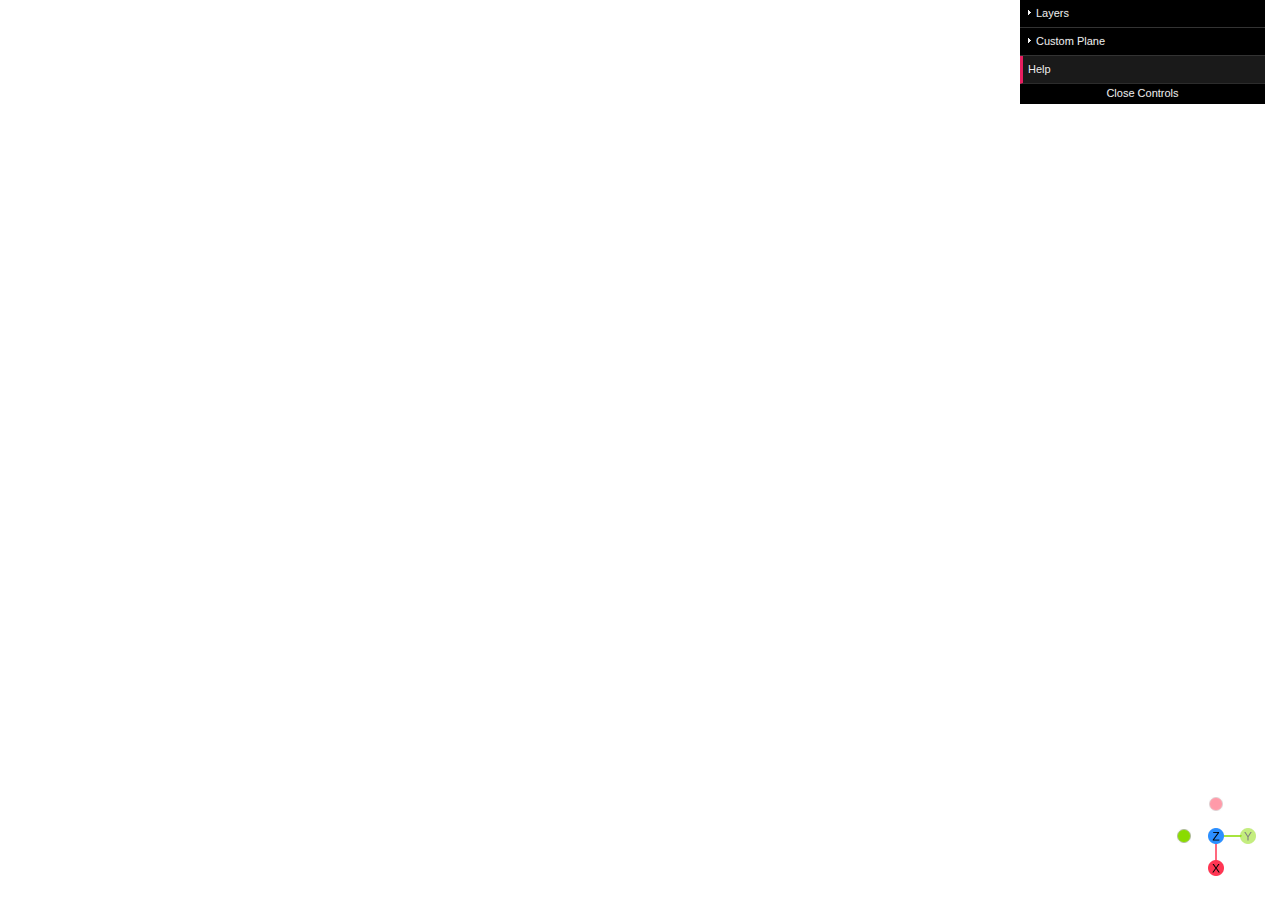
<file: SFC/3D/V1_0/Index.html>
<!DOCTYPE html>
<html>
<head>
<meta charset="UTF-8">
<title>淹水3D_F_V1.0</title>
<meta name="viewport" content="width=device-width, user-scalable=no, minimum-scale=1.0, maximum-scale=1.0">
<base target="_blank">
<link rel="stylesheet" type="text/css" href="./Qgis2threejs.css">
<script src="./threejs/three.min.js"></script>
<script src="./threejs/OrbitControls.js"></script>
<script src="./threejs/ViewHelper.js"></script>
<script src="./Qgis2threejs.js"></script>
<script src="./dat-gui/dat.gui.min.js"></script>
<script src="./dat-gui_panel.js"></script>
</head>
<body>
<div id="view">
  <div id="northarrow"></div>
  <div id="navigation"></div>
</div>

<!-- popup -->
<div id="popup">
  <div id="closebtn">&times;</div>
  <div id="popupbar"></div>
  <div id="popupbody">
    <div id="popupcontent"></div>

    <!-- query result -->
    <div id="queryresult">
      <table id="qr_coords_table">
        <caption>Clicked coordinates <div id="zoomtopoint" class="action-zoom zoombtn"></div></caption>
        <tr><td id="qr_coords"></td></tr>
      </table>

      <table id="qr_layername_table">
        <caption>Layer <div id="zoomtolayer" class="action-zoom zoombtn"></div></caption>
        <tr><td id="qr_layername"></td></tr>
      </table>

      <table id="qr_attrs_table">
        <caption>Attributes</caption>
      </table>

      <!-- camera actions and measure tool -->
      <div id="orbitbtn" class="action-btn action-orbit">Orbit</div>
      <div id="measurebtn" class="action-btn">Measure distance</div>
    </div>

    <!-- page info -->
    <div id="pageinfo">
      <h1>Current View URL</h1>
      <div><input id="urlbox" type="text"></div>

      <h1>Usage</h1>
      <table id="usage">
        <tr><td colspan="2" class="star">Mouse</td></tr>
        <tr><td>Left button + Move</td><td>Orbit</td></tr>
        <tr><td>Mouse Wheel</td><td>Zoom</td></tr>
        <tr><td>Right button + Move</td><td>Pan</td></tr>

        <tr><td colspan="2" class="star">Keys</td></tr>
        <tr><td>Arrow keys</td><td>Move Horizontally</td></tr>
        <tr><td>Shift + Arrow keys</td><td>Orbit</td></tr>
        <tr><td>Ctrl + Arrow keys</td><td>Rotate</td></tr>
        <tr><td>Shift + Ctrl + Up / Down</td><td>Zoom In / Out</td></tr>
        <tr><td>L</td><td>Toggle Label Visibility</td></tr>
        <tr><td>R</td><td>Start / Stop Orbit Animation</td></tr>
        <tr><td>W</td><td>Wireframe Mode</td></tr>
        <tr><td>Shift + R</td><td>Reset Camera Position</td></tr>
        <tr><td>Shift + S</td><td>Save Image</td></tr>
      </table>

      <h1>About</h1>
      <div id="about">
        This page was made with <a href="https://www.qgis.org/">QGIS</a> and <a href="https://github.com/minorua/Qgis2threejs">Qgis2threejs</a> plugin (version 2.7.1).
        <div>Powered by <a href="https://threejs.org/">three.js</a>,
        <a href="https://code.google.com/p/dat-gui/">dat-gui</a>
        <span id="lib_proj4js"> and <a href="https://trac.osgeo.org/proj4js/">Proj4js</a></span>.</div>
      </div>
    </div>
  </div>
</div>

<!-- progress bar -->
<div id="progress"><div id="progressbar"></div></div>

<!-- header and footer -->
<div id="header"></div>
<div id="footer"></div>

<!-- animation -->
<div id="narrativebox" class="ef1">
  <div id="narbody">

  </div>
  <div id="nextbtn"></div>
</div>

<script>
Q3D.Config.bgColor = 0xffffff;
Q3D.Config.orthoCamera = true;
Q3D.Config.viewpoint = {lookAt:{x:180177.51647084253,y:2505567.120826612,z:2.0487172083160654e-14},pos:{x:183421.11381578547,y:2502645.296377362,z:8609.439872824609}};
Q3D.Config.localMode = true;
Q3D.Config.gui.customPlane = true;

var container = document.getElementById("view"),
    app = Q3D.application,
    gui = Q3D.gui;

app.init(container);    // initialize viewer

// load the scene
app.loadSceneFile("./data/淹水3D_F_V1.0/scene.js", function (scene) {
  // scene file has been loaded
  app.start();

  gui.dat.initLayersFolder(scene);

}, function (scene) {
  // all relevant files have been loaded

  if (Q3D.Config.gui.customPlane) {
    var zMin = undefined,
        zMax = undefined;
    gui.dat.initCustomPlaneFolder(zMin, zMax);
  }
});
</script>
</body>
</html>
</file>
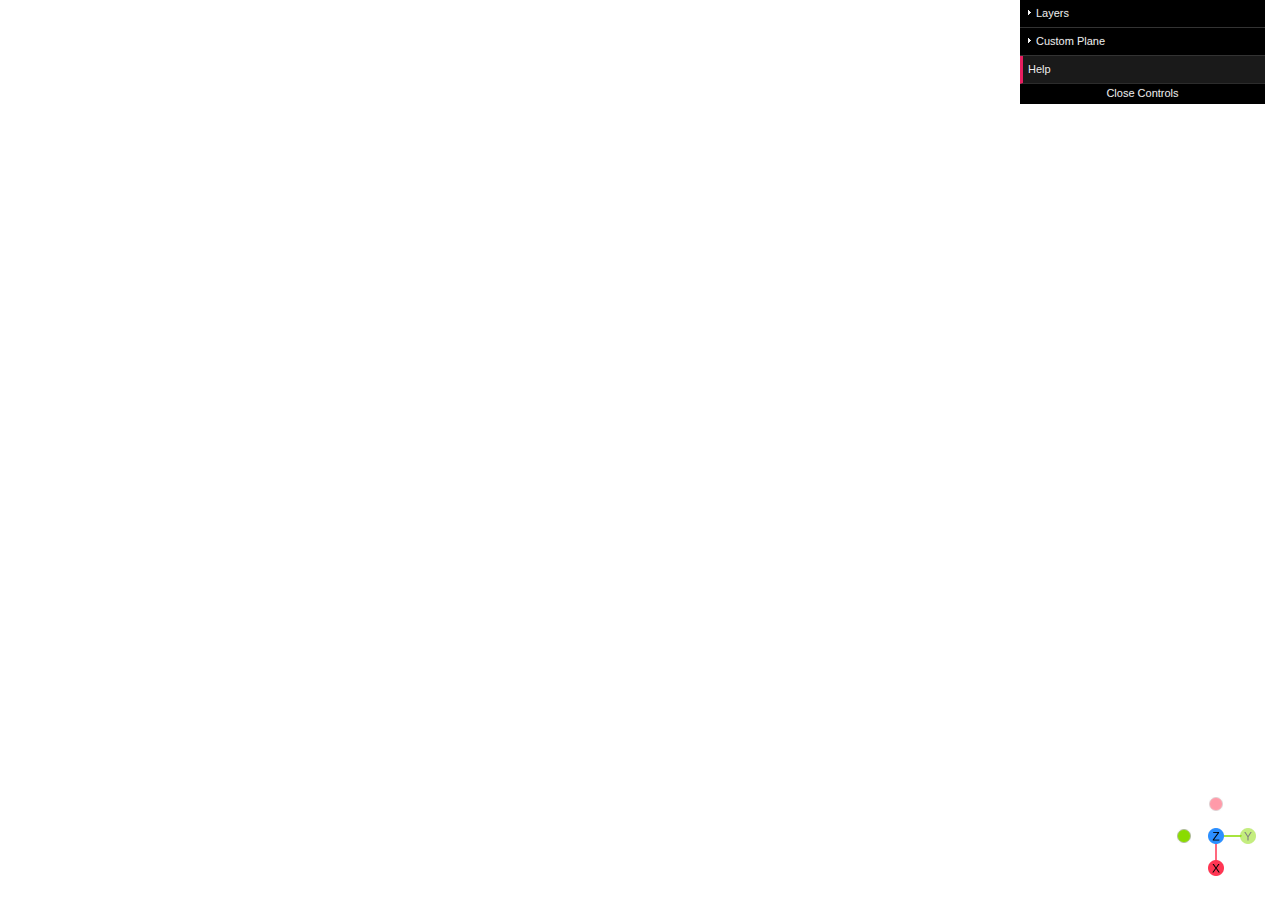
<file: SFC/3D/V1_1/Index.html>
<!DOCTYPE html>
<html>
<head>
<meta charset="UTF-8">
<title>淹水3D_F_V1.1</title>
<meta name="viewport" content="width=device-width, user-scalable=no, minimum-scale=1.0, maximum-scale=1.0">
<base target="_blank">
<link rel="stylesheet" type="text/css" href="./Qgis2threejs.css">
<script src="./threejs/three.min.js"></script>
<script src="./threejs/OrbitControls.js"></script>
<script src="./threejs/ViewHelper.js"></script>
<script src="./Qgis2threejs.js"></script>
<script src="./dat-gui/dat.gui.min.js"></script>
<script src="./dat-gui_panel.js"></script>
</head>
<body>
<div id="view">
  <div id="northarrow"></div>
  <div id="navigation"></div>
</div>

<!-- popup -->
<div id="popup">
  <div id="closebtn">&times;</div>
  <div id="popupbar"></div>
  <div id="popupbody">
    <div id="popupcontent"></div>

    <!-- query result -->
    <div id="queryresult">
      <table id="qr_coords_table">
        <caption>Clicked coordinates <div id="zoomtopoint" class="action-zoom zoombtn"></div></caption>
        <tr><td id="qr_coords"></td></tr>
      </table>

      <table id="qr_layername_table">
        <caption>Layer <div id="zoomtolayer" class="action-zoom zoombtn"></div></caption>
        <tr><td id="qr_layername"></td></tr>
      </table>

      <table id="qr_attrs_table">
        <caption>Attributes</caption>
      </table>

      <!-- camera actions and measure tool -->
      <div id="orbitbtn" class="action-btn action-orbit">Orbit</div>
      <div id="measurebtn" class="action-btn">Measure distance</div>
    </div>

    <!-- page info -->
    <div id="pageinfo">
      <h1>Current View URL</h1>
      <div><input id="urlbox" type="text"></div>

      <h1>Usage</h1>
      <table id="usage">
        <tr><td colspan="2" class="star">Mouse</td></tr>
        <tr><td>Left button + Move</td><td>Orbit</td></tr>
        <tr><td>Mouse Wheel</td><td>Zoom</td></tr>
        <tr><td>Right button + Move</td><td>Pan</td></tr>

        <tr><td colspan="2" class="star">Keys</td></tr>
        <tr><td>Arrow keys</td><td>Move Horizontally</td></tr>
        <tr><td>Shift + Arrow keys</td><td>Orbit</td></tr>
        <tr><td>Ctrl + Arrow keys</td><td>Rotate</td></tr>
        <tr><td>Shift + Ctrl + Up / Down</td><td>Zoom In / Out</td></tr>
        <tr><td>L</td><td>Toggle Label Visibility</td></tr>
        <tr><td>R</td><td>Start / Stop Orbit Animation</td></tr>
        <tr><td>W</td><td>Wireframe Mode</td></tr>
        <tr><td>Shift + R</td><td>Reset Camera Position</td></tr>
        <tr><td>Shift + S</td><td>Save Image</td></tr>
      </table>

      <h1>About</h1>
      <div id="about">
        This page was made with <a href="https://www.qgis.org/">QGIS</a> and <a href="https://github.com/minorua/Qgis2threejs">Qgis2threejs</a> plugin (version 2.7.1).
        <div>Powered by <a href="https://threejs.org/">three.js</a>,
        <a href="https://code.google.com/p/dat-gui/">dat-gui</a>
        <span id="lib_proj4js"> and <a href="https://trac.osgeo.org/proj4js/">Proj4js</a></span>.</div>
      </div>
    </div>
  </div>
</div>

<!-- progress bar -->
<div id="progress"><div id="progressbar"></div></div>

<!-- header and footer -->
<div id="header"></div>
<div id="footer"></div>

<!-- animation -->
<div id="narrativebox" class="ef1">
  <div id="narbody">

  </div>
  <div id="nextbtn"></div>
</div>

<script>
Q3D.Config.bgColor = 0xffffff;
Q3D.Config.orthoCamera = true;
Q3D.Config.viewpoint = {lookAt:{x:180071.77196967462,y:2505270.525019995,z:4.222301487357964e-14},pos:{x:187468.2820367466,y:2501489.661813356,z:4917.026440087531}};
Q3D.Config.localMode = true;
Q3D.Config.gui.customPlane = true;

var container = document.getElementById("view"),
    app = Q3D.application,
    gui = Q3D.gui;

app.init(container);    // initialize viewer

// load the scene
app.loadSceneFile("./data/淹水3D_F_V1.1/scene.js", function (scene) {
  // scene file has been loaded
  app.start();

  gui.dat.initLayersFolder(scene);

}, function (scene) {
  // all relevant files have been loaded

  if (Q3D.Config.gui.customPlane) {
    var zMin = undefined,
        zMax = undefined;
    gui.dat.initCustomPlaneFolder(zMin, zMax);
  }
});
</script>
</body>
</html>
</file>
<file: SFC/3D/V1_0/Qgis2threejs.css>
/*
(C) 2014 Minoru Akagi
SPDX-License-Identifier: MIT
https://github.com/minorua/Qgis2threejs
*/

body {
  font-family: arial, sans-serif;
  margin: 0;
  overflow: hidden;
}

#view {
  position: absolute;
  width: 100%;
  height: 100%;
}

#view.sky {
  background: -webkit-gradient(linear, left top, left bottom, from(#98c8f6), color-stop(0.4, #cbebff), to(#f0f9ff));
  background: linear-gradient(to bottom, #98c8f6 0%,#cbebff 40%,#f0f9ff 100%);
}

.hidden {
  display: none !important;
}

.visible {
  display: block !important;
}

.clickable {
  cursor: pointer;
}

.no-events {
  pointer-events: none;
}

.tooltip::before {
  display: block;
  position: absolute;
  visibility: hidden;
  transform: translate(10px, 30px);

  padding: 5px 10px;
  content: attr(data-tooltip);

  color: black;
  background: white;
  font-size: small;
  white-space: nowrap;
}

.tooltip:hover::before {
  visibility: visible;
}

.tooltip-btn {
  display: inline-block;
  width: 14px;
  height: 14px;
  border-radius: 8px;

  font-size: 12px;
  padding-top: 1px;
  text-align: center;
  color: white;
  background-color: #bbb;
  cursor: pointer;
}

#progress {
  position: absolute;
  top: 0;
  left: 0;
  width: 100%;
  height: 5px;
}

#progressbar {
  width: 0;
  height: 5px;
  background-color: #2196F3;
  opacity: 1;
}

#progressbar.fadeout {
  opacity: 0;
  height: 0;
  transition: all .4s;
}

#toolbtns {
  position: absolute;
  margin: 1px;
  box-shadow: 1px 2px 6px rgba(0,0,0,0.2);
  float: left;
}

#toolbtns > div {
  background-color: white;
  width: 24px;
  height: 24px;
  padding: 6px;
  cursor: pointer;
}

#toolbtns > div:hover {
  background-color: #eee;
}

#toolbtns > div::before {
  opacity: 0.6;
}

#layerpanel {
  position: absolute;
  margin: 1px 2px;
  background-color: white;
  box-shadow: 1px 2px 6px rgba(0,0,0,0.2);
  z-index: 1000;
  display: none;
}

.layer {
  padding: 6px;
}

.layer > div {
  display: flex;
  align-items: center;
  margin-bottom: 3px;
  font-size: small;
}

.layer > div:nth-child(n + 2) {
  margin-left: 20px;
  font-size: xx-small
}

.layer input[type="range"] {
  width: 130px;
  background-color:lightgray;
}

.layer select {
  width: 130px;
}

#header {
  position: absolute;
  margin: 5px 10px;
}

#footer {
  position: absolute;
  left: 5px;
  bottom: 5px;
}

/* popup */
#popup {
  position: absolute;
  margin: 1px 2px;
  max-width: 480px;
  min-width: 300px;
  z-index: 9999;
  background-color: white;
  box-shadow: 1px 2px 6px rgba(0,0,0,0.2);
  display: none;
}

#popupbar {
  padding-left: 4px;
  height: 19px;
  border-bottom: 1px solid lightgray;
  border-radius: 3px 3px 0 0;
}

#closebtn {
  color: #ccc;
  padding: 2px;
  line-height: 16px;
  font-size: 16px;
  font-weight: bold;
  width: 16px;
  height: 16px;
  text-align: center;
  float: right;
  cursor: pointer;
}

#closebtn:hover {
  background-color: #eee;
}

#popupbody {
  padding: 0px 5px 5px;
  max-height: 500px;
  overflow: auto;
}

#popupcontent, #queryresult {
  display: none;
}

#popupbody table {
  margin: 4px 0px;
  width: 100%;
}

#popupbody table caption {
  background-color: gray;
  color: white;
  font-size: small;
  padding: 1px 1px 1px 6px;
  text-align: left;
  vertical-align: bottom;
}

#popupbody table td {
  padding-left: 5px;
}

#qr_layername_table tr, #qr_coords_table tr {
  background-color: #eee;
}

#qr_attrs_table tr:nth-child(odd) {
  background-color: #eee;
}

#qr_attrs_table tr td:first-child {
  width: 40%;
}

.action-zoom {
  cursor: pointer;
  float: right;
  padding: 0 1px 0;
  width: 15px;
  height: 15px;
  filter: invert(100%);
}

.action-zoom:hover {
  background-color: #eee;
  border-radius: 3px;
  filter: none;
}

.action-btn {
  display: inline-block;
  border: 1px solid lightgray;
  cursor: pointer;
  font-size: small;
  padding: 2px 4px;
  margin-left: 2px;
}

.action-btn:hover {
  background-color: #eee;
}

/* pageinfo */
#pageinfo {
  font-size: small;
  display: none;
}

#pageinfo > h1 {
  background-color: gray;
  color: white;
  font-size: small;
  font-weight: normal;
  margin-top: 5px;
  margin-bottom: 3px;
  padding: 1px 1px 1px 6px;
}

#urlbox {
  width: 98%;
}

#usage, #about {
  margin-left: 5px;
}

#usage tr:nth-child(odd) {
  background-color: #eee;
}

#usage td.star {
  font-weight: bold;
}

#about ul {
  margin: 5px;
  margin-left: 20px;
  padding: 0px;
}

#about img {
  float: left;
  margin-right: 5px;
  width: 24px;
  height: 24px;
}

.license {
  font-size: xx-small;
}

.download-link {
  display: block;
  border: 1px solid darkgray;
  background: lightgray;
  color: black;
  font-size: large;
  margin: 10px 50px 10px;
  padding: 8px;
  text-align: center;
  text-decoration: none;
}

/* measure distance */
table.measure tr:nth-child(odd) {
  background-color: #eee;
}

table.measure tr > td:nth-child(2) {
  text-align: right;
}

/* print dialog */
.print div {
  padding: 5px;
}

.print label {
  margin-left: 5px;
}

.print input[type="text"] {
  width: 40px;
  border: 1px solid lightgray;
  background: #F6F6F6;
  margin-left: 8px;
  margin-right: 8px;
}

.print input[type="checkbox"] {
  margin-left: 15px;
}

.print input[type="submit"] {
  display: none;
}

.print .buttonbox {
  text-align: center;
  padding-top: 10px;
  padding-bottom: 10px;
}

.print .buttonbox span {
  border: 1px solid darkgray;
  background: lightgray;
  margin: 0px 5px 0px;
  padding: 5px 10px 5px;
  cursor: pointer;
}

/* widgets */
#northarrow {
  position: absolute;
  left: 12px;
  bottom: 16px;
  width: 80px;
  height: 80px;
  z-index: 1000;
  pointer-events: none;
  display: none;
}

#navigation {
  position: absolute;
  right: 0px;
  bottom: 0px;
  width: 128px;
  height: 128px;
  z-index: 1000;
  display: none;
}

/* animation */
#narrativebox {
  position: absolute;
  z-index: 1001;
  left: 2px;
  top: 2px;
  max-width: 40%;
  max-height: 80%;
  min-width: 200px;

  border: 1px solid gray;
  border-radius: 2px;
  background-color: rgba(255, 255, 255, .95);
  box-shadow: 5px 5px 5px rgba(0, 0, 0, .2);
  padding: 8px;

  overflow: auto;
}

#narrativebox.ef1 {
  top: 90%;
  height: 0;
  opacity: 0;
}

#narrativebox.ef1.visible {
  transition: all ease-out .2s;

  top: 2px;
  height: auto;
  opacity: 1;
}

#narbody {
  width: 100%;
  min-height: 75px;
}

#narbody > .narcontent {
  display: none;
}

#nextbtn {
  float: right;
  padding: 4px 8px;

  border: 1px solid gray;
  border-radius: 2px;

  font-size: small;
  cursor: pointer;
}

#nextbtn:hover {
  background-color: #eee;
}

.nextbtn {
  width: 20px;
  height: 20px;
  opacity: 0.6;
}

/* images */
#layerbtn::before {
  content: url("[data-uri]");
}

#infobtn::before {
  content: url("[data-uri]");
}

.zoombtn::before {
  content: url("[data-uri]");
}

.playbtn::before {
  content: url("[data-uri]");
}

.pausebtn::before {
  content: url("[data-uri]");
}

.nextbtn::before {
  content: url("[data-uri]");
}
</file>
<file: SFC/3D/V1_1/Qgis2threejs.css>
/*
(C) 2014 Minoru Akagi
SPDX-License-Identifier: MIT
https://github.com/minorua/Qgis2threejs
*/

body {
  font-family: arial, sans-serif;
  margin: 0;
  overflow: hidden;
}

#view {
  position: absolute;
  width: 100%;
  height: 100%;
}

#view.sky {
  background: -webkit-gradient(linear, left top, left bottom, from(#98c8f6), color-stop(0.4, #cbebff), to(#f0f9ff));
  background: linear-gradient(to bottom, #98c8f6 0%,#cbebff 40%,#f0f9ff 100%);
}

.hidden {
  display: none !important;
}

.visible {
  display: block !important;
}

.clickable {
  cursor: pointer;
}

.no-events {
  pointer-events: none;
}

.tooltip::before {
  display: block;
  position: absolute;
  visibility: hidden;
  transform: translate(10px, 30px);

  padding: 5px 10px;
  content: attr(data-tooltip);

  color: black;
  background: white;
  font-size: small;
  white-space: nowrap;
}

.tooltip:hover::before {
  visibility: visible;
}

.tooltip-btn {
  display: inline-block;
  width: 14px;
  height: 14px;
  border-radius: 8px;

  font-size: 12px;
  padding-top: 1px;
  text-align: center;
  color: white;
  background-color: #bbb;
  cursor: pointer;
}

#progress {
  position: absolute;
  top: 0;
  left: 0;
  width: 100%;
  height: 5px;
}

#progressbar {
  width: 0;
  height: 5px;
  background-color: #2196F3;
  opacity: 1;
}

#progressbar.fadeout {
  opacity: 0;
  height: 0;
  transition: all .4s;
}

#toolbtns {
  position: absolute;
  margin: 1px;
  box-shadow: 1px 2px 6px rgba(0,0,0,0.2);
  float: left;
}

#toolbtns > div {
  background-color: white;
  width: 24px;
  height: 24px;
  padding: 6px;
  cursor: pointer;
}

#toolbtns > div:hover {
  background-color: #eee;
}

#toolbtns > div::before {
  opacity: 0.6;
}

#layerpanel {
  position: absolute;
  margin: 1px 2px;
  background-color: white;
  box-shadow: 1px 2px 6px rgba(0,0,0,0.2);
  z-index: 1000;
  display: none;
}

.layer {
  padding: 6px;
}

.layer > div {
  display: flex;
  align-items: center;
  margin-bottom: 3px;
  font-size: small;
}

.layer > div:nth-child(n + 2) {
  margin-left: 20px;
  font-size: xx-small
}

.layer input[type="range"] {
  width: 130px;
  background-color:lightgray;
}

.layer select {
  width: 130px;
}

#header {
  position: absolute;
  margin: 5px 10px;
}

#footer {
  position: absolute;
  left: 5px;
  bottom: 5px;
}

/* popup */
#popup {
  position: absolute;
  margin: 1px 2px;
  max-width: 480px;
  min-width: 300px;
  z-index: 9999;
  background-color: white;
  box-shadow: 1px 2px 6px rgba(0,0,0,0.2);
  display: none;
}

#popupbar {
  padding-left: 4px;
  height: 19px;
  border-bottom: 1px solid lightgray;
  border-radius: 3px 3px 0 0;
}

#closebtn {
  color: #ccc;
  padding: 2px;
  line-height: 16px;
  font-size: 16px;
  font-weight: bold;
  width: 16px;
  height: 16px;
  text-align: center;
  float: right;
  cursor: pointer;
}

#closebtn:hover {
  background-color: #eee;
}

#popupbody {
  padding: 0px 5px 5px;
  max-height: 500px;
  overflow: auto;
}

#popupcontent, #queryresult {
  display: none;
}

#popupbody table {
  margin: 4px 0px;
  width: 100%;
}

#popupbody table caption {
  background-color: gray;
  color: white;
  font-size: small;
  padding: 1px 1px 1px 6px;
  text-align: left;
  vertical-align: bottom;
}

#popupbody table td {
  padding-left: 5px;
}

#qr_layername_table tr, #qr_coords_table tr {
  background-color: #eee;
}

#qr_attrs_table tr:nth-child(odd) {
  background-color: #eee;
}

#qr_attrs_table tr td:first-child {
  width: 40%;
}

.action-zoom {
  cursor: pointer;
  float: right;
  padding: 0 1px 0;
  width: 15px;
  height: 15px;
  filter: invert(100%);
}

.action-zoom:hover {
  background-color: #eee;
  border-radius: 3px;
  filter: none;
}

.action-btn {
  display: inline-block;
  border: 1px solid lightgray;
  cursor: pointer;
  font-size: small;
  padding: 2px 4px;
  margin-left: 2px;
}

.action-btn:hover {
  background-color: #eee;
}

/* pageinfo */
#pageinfo {
  font-size: small;
  display: none;
}

#pageinfo > h1 {
  background-color: gray;
  color: white;
  font-size: small;
  font-weight: normal;
  margin-top: 5px;
  margin-bottom: 3px;
  padding: 1px 1px 1px 6px;
}

#urlbox {
  width: 98%;
}

#usage, #about {
  margin-left: 5px;
}

#usage tr:nth-child(odd) {
  background-color: #eee;
}

#usage td.star {
  font-weight: bold;
}

#about ul {
  margin: 5px;
  margin-left: 20px;
  padding: 0px;
}

#about img {
  float: left;
  margin-right: 5px;
  width: 24px;
  height: 24px;
}

.license {
  font-size: xx-small;
}

.download-link {
  display: block;
  border: 1px solid darkgray;
  background: lightgray;
  color: black;
  font-size: large;
  margin: 10px 50px 10px;
  padding: 8px;
  text-align: center;
  text-decoration: none;
}

/* measure distance */
table.measure tr:nth-child(odd) {
  background-color: #eee;
}

table.measure tr > td:nth-child(2) {
  text-align: right;
}

/* print dialog */
.print div {
  padding: 5px;
}

.print label {
  margin-left: 5px;
}

.print input[type="text"] {
  width: 40px;
  border: 1px solid lightgray;
  background: #F6F6F6;
  margin-left: 8px;
  margin-right: 8px;
}

.print input[type="checkbox"] {
  margin-left: 15px;
}

.print input[type="submit"] {
  display: none;
}

.print .buttonbox {
  text-align: center;
  padding-top: 10px;
  padding-bottom: 10px;
}

.print .buttonbox span {
  border: 1px solid darkgray;
  background: lightgray;
  margin: 0px 5px 0px;
  padding: 5px 10px 5px;
  cursor: pointer;
}

/* widgets */
#northarrow {
  position: absolute;
  left: 12px;
  bottom: 16px;
  width: 80px;
  height: 80px;
  z-index: 1000;
  pointer-events: none;
  display: none;
}

#navigation {
  position: absolute;
  right: 0px;
  bottom: 0px;
  width: 128px;
  height: 128px;
  z-index: 1000;
  display: none;
}

/* animation */
#narrativebox {
  position: absolute;
  z-index: 1001;
  left: 2px;
  top: 2px;
  max-width: 40%;
  max-height: 80%;
  min-width: 200px;

  border: 1px solid gray;
  border-radius: 2px;
  background-color: rgba(255, 255, 255, .95);
  box-shadow: 5px 5px 5px rgba(0, 0, 0, .2);
  padding: 8px;

  overflow: auto;
}

#narrativebox.ef1 {
  top: 90%;
  height: 0;
  opacity: 0;
}

#narrativebox.ef1.visible {
  transition: all ease-out .2s;

  top: 2px;
  height: auto;
  opacity: 1;
}

#narbody {
  width: 100%;
  min-height: 75px;
}

#narbody > .narcontent {
  display: none;
}

#nextbtn {
  float: right;
  padding: 4px 8px;

  border: 1px solid gray;
  border-radius: 2px;

  font-size: small;
  cursor: pointer;
}

#nextbtn:hover {
  background-color: #eee;
}

.nextbtn {
  width: 20px;
  height: 20px;
  opacity: 0.6;
}

/* images */
#layerbtn::before {
  content: url("[data-uri]");
}

#infobtn::before {
  content: url("[data-uri]");
}

.zoombtn::before {
  content: url("[data-uri]");
}

.playbtn::before {
  content: url("[data-uri]");
}

.pausebtn::before {
  content: url("[data-uri]");
}

.nextbtn::before {
  content: url("[data-uri]");
}
</file>
